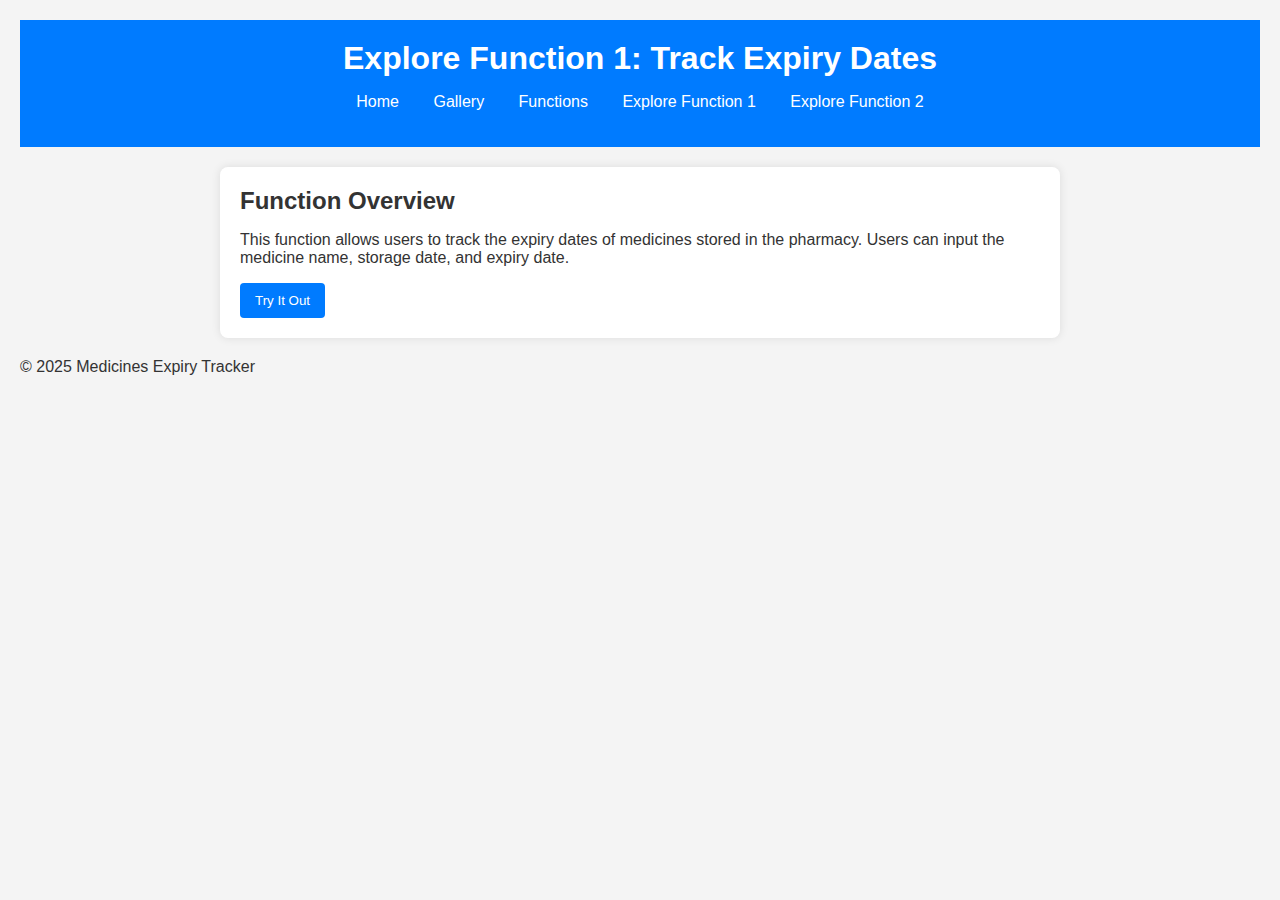
<file: function1.html>
<!DOCTYPE html>
<html lang="en">
<head>
    <meta charset="UTF-8">
    <meta name="viewport" content="width=device-width, initial-scale=1.0">
    <title>Explore Function 1 - Track Expiry Dates</title>
    <link rel="stylesheet" href="styles.css">
</head>
<body>
    <header>
        <h1>Explore Function 1: Track Expiry Dates</h1>
        <nav>
            <ul>
                <li><a href="index.html">Home</a></li>
                <li><a href="gallery.html">Gallery</a></li>
                <li><a href="functions.html">Functions</a></li>
                <li><a href="function1.html">Explore Function 1</a></li>
                <li><a href="function2.html">Explore Function 2</a></li>
            </ul>
        </nav>
    </header>
    <main>
        <h2>Function Overview</h2>
        <p>This function allows users to track the expiry dates of medicines stored in the pharmacy. Users can input the medicine name, storage date, and expiry date.</p>
        <button onclick="alert('This function is under development!')">Try It Out</button>
    </main>
    <footer>
        <p>&copy; 2025 Medicines Expiry Tracker</p>
    </footer>
</body>
</html>
</file>
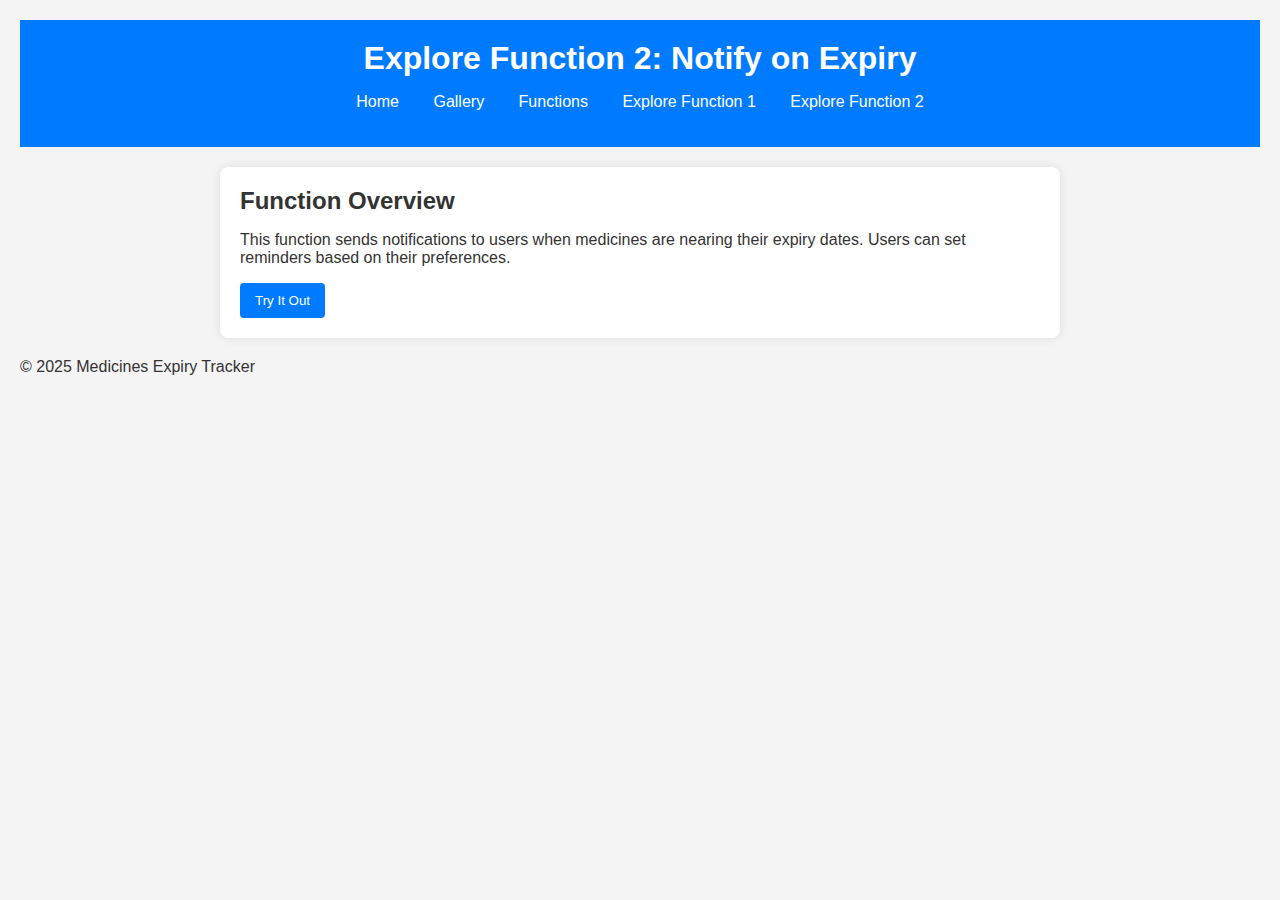
<file: funtion2.html>
<!DOCTYPE html>
<html lang="en">
<head>
    <meta charset="UTF-8">
    <meta name="viewport" content="width=device-width, initial-scale=1.0">
    <title>Explore Function 2 - Notify on Expiry</title>
    <link rel="stylesheet" href="styles.css">
</head>
<body>
    <header>
        <h1>Explore Function 2: Notify on Expiry</h1>
        <nav>
            <ul>
                <li><a href="index.html">Home</a></li>
                <li><a href="gallery.html">Gallery</a></li>
                <li><a href="functions.html">Functions</a></li>
                <li><a href="function1.html">Explore Function 1</a></li>
                <li><a href="function2.html">Explore Function 2</a></li>
            </ul>
        </nav>
    </header>
    <main>
        <h2>Function Overview</h2>
        <p>This function sends notifications to users when medicines are nearing their expiry dates. Users can set reminders based on their preferences.</p>
        <button onclick="alert('This function is under development!')">Try It Out</button>
    </main>
    <footer>
        <p>&copy; 2025 Medicines Expiry Tracker</p>
    </footer>
</body>
</html>
</file>
<file: styles.css>
body {
    font-family: Arial, sans-serif;
    background-color: #f4f4f4;
    color: #333;
    margin: 0;
    padding: 20px;
}

header {
    background-color: #007BFF;
    color: white;
    padding: 20px 0;
    text-align: center;
}

header .profile {
    float: right;
    margin-right: 20px;
}

.profile-image {
    width: 40px; /* Adjust size as needed */
    height: 40px; /* Adjust size as needed */
    border-radius: 50%; /* Makes the image circular */
    margin-right: 10px;
}

.profile-link {
    color: white;
    text-decoration: none;
}

nav ul {
    list-style-type: none;
    padding: 0;
}

nav ul li {
    display: inline;
    margin: 0 15px;
}

nav ul li a {
    color: white;
    text-decoration: none;
}

h1, h2 {
    margin: 0;
}

main {
    max-width: 800px;
    margin: 20px auto;
    background: white;
    padding: 20px;
    border-radius: 8px;
    box-shadow: 0 0 10px rgba(0, 0, 0, 0.1);
}

.intro {
    text-align: center;
    padding: 20px;
    background-color: #e7f3ff;
    border-radius: 8px;
    margin-bottom: 20px;
}

.intro h2 {
    color: #007BFF;
}

.features {
    margin-bottom: 20px;
}

.features h2 {
    text-align: center;
    color: #007BFF;
}

.feature {
    background: #f9f9f9;
    border: 1px solid #ddd;
    border-radius: 8px;
    padding: 15px;
    margin: 10px 0;
}

.call-to-action {
    text-align: center;
    padding: 20px;
    background-color: #e7f3ff;
    border-radius: 8px;
}

button {
    background-color: #007BFF;
    color: white;
    padding: 10px 15px;
    border: none;
    border-radius: 4px;
    cursor: pointer;
}

button:hover {
    background-color: #0056b3;
}

/* New styles for gallery section */
.room-selection, .shelf-selection, .medicine-selection {
    background: #f9f9f9;
    border: 1px solid #ddd;
    border-radius: 8px;
    padding: 20px;
    margin: 20px 0;
}

.selection-image {
    width: 100%; /* Adjust as needed */
    max-width: 300px; /* Limit max width */
    border-radius: 8px;
    margin-bottom: 10px;
}

.medicine-selection {
    display: flex;
    flex-wrap: wrap;
    justify-content: space-between;
}

.medicine-item {
    background: #fff;
    border: 1px solid #ddd;
    border-radius: 8px;
    padding: 15px;
    margin: 10px;
    text-align: center;
    flex: 1 1 calc(20% - 20px); /* Adjusts to fit 5 items in a row */
}

.medicine-image {
    width: 100%; /* Adjust as needed */
    max-width: 150px; /* Limit max width */
    border-radius: 8px;
    margin-bottom: 10px;
}

.medicine-item button {
    background-color: #007BFF;
    color: white;
    padding: 5px 10px;
    border: none;
    border-radius: 4px;
    cursor: pointer;
}

.medicine-item button:hover {
    background-color: #0056b3;
}

/* Styles for feature buttons */
.feature-button {
    display: inline-block;
    background-color: #007BFF;
    color: white;
    padding: 10px 15px;
    border-radius: 4px;
    text-decoration: none;
    margin-top: 10px;
}

.feature-button:hover {
    background-color: #0056b3;
}

/* Styles for function details */
.function-details {
    margin: 20px 0;
}

.function-image ⬤
</file>
